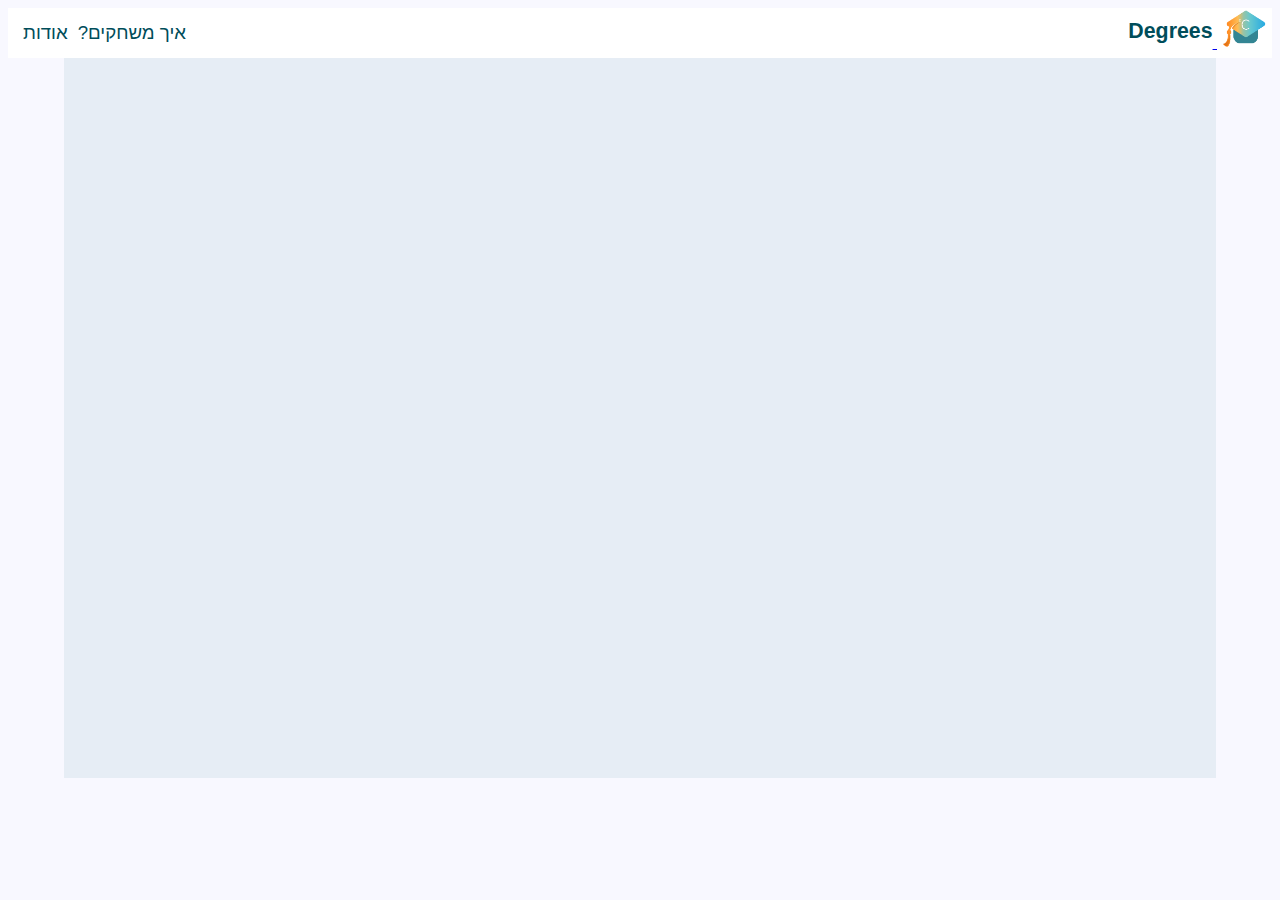
<file: degreesHTML/index.html>
﻿<!doctype html>
<html lang="he">
<head>
    <meta charset="utf-8">
    <meta http-equiv="X-UA-Compatible" content="IE=edge">
    <meta name="viewport" content="width=device-width, initial-scale=1">
    <title>degrees</title>
    <meta name="description" content="name of game" />
    <meta name="keywords" content="" />
    <meta name="author" content="names" />

    <!-- CSS -->

    <link href="styles/myStyle.css" rel="stylesheet" />

    <!-- Scripts -->
    <!--jQuery library-->
    <script src="jScripts/jquery-1.12.0.min.js"></script>
    <!--הקוד שמפעיל את תפריט הניווט-->
    <script src="jScripts/myScript.js"></script>

</head>

<body>
    <div id="container">
        <header>
            <!--קישור לדף עצמו כדי להתחיל את המשחק מחדש בלחיצה על הלוגו-->
            <a href="indextest.html">
                <img id="logo" src="images/logo.png"/> <!--הלוגו של המשחק שלכם-->
                <p>Degrees</p>
            </a>
            <!--תפריט הניווט בראש העמוד-->
            <nav>
                <ul>
                    <li><a class="about">אודות</a></li>
                    <li><a id="howToPlay">איך משחקים?</a></li>
                </ul>
            </nav>
        </header>
        <div id="aboutDiv" class="popUp bounceInDown hide">
            <a class="closeAbout">X</a>


            <p class="about_title"><img id="logo" src="images/logo.png" />Degrees</p>

            <p>
                אפיון ופיתוח: ענבר טוכמן | ריטה זלוטניקוב | דניאלה זוהר
                <br />
                אופיין ופותח במסגרת פרויקט בקורסים:
                <br />
                סביבות לימוד אינטרקטיבות 1 + תכנות אינטראקטיבי 1
                <br />
                <br />
                תש”פ
            </p>
            <p>

                <img id="logo1" src="images/hit_logo-24.jpg" />
                <br />
                <a href="https://www.hit.ac.il/telem/overview">הפקולטה לטכנולוגיות למידה</a>
                <br />
                המכון הטכנולוגי חולון
                <br />

                <br />
                מוזיקת הרקע נלקחה מהאתר   <a href="https://www.bensound.com/royalty-free-music/5">bensound</a>
            </p>
        </div>
        <div id="howToPlayDiv" class="popUp bounceInDown hide">
            <a class="closeHowToPlay">X</a>
            <p>כאן יכנסו התמונות/הסרטון המסביר כיצד לשחק</p>
        </div>

        <div id="gameArea" class="">
            <!--src = הקישור של דף המשחק שלכם (לא קובץ האנימייט)-->
            <iframe id="gameIframe" src="degrees_game.html" frameBorder="0" allowfullscreen="">Browser not compatible.</iframe>
        </div>
    </div>
</body>

</html>
</file>
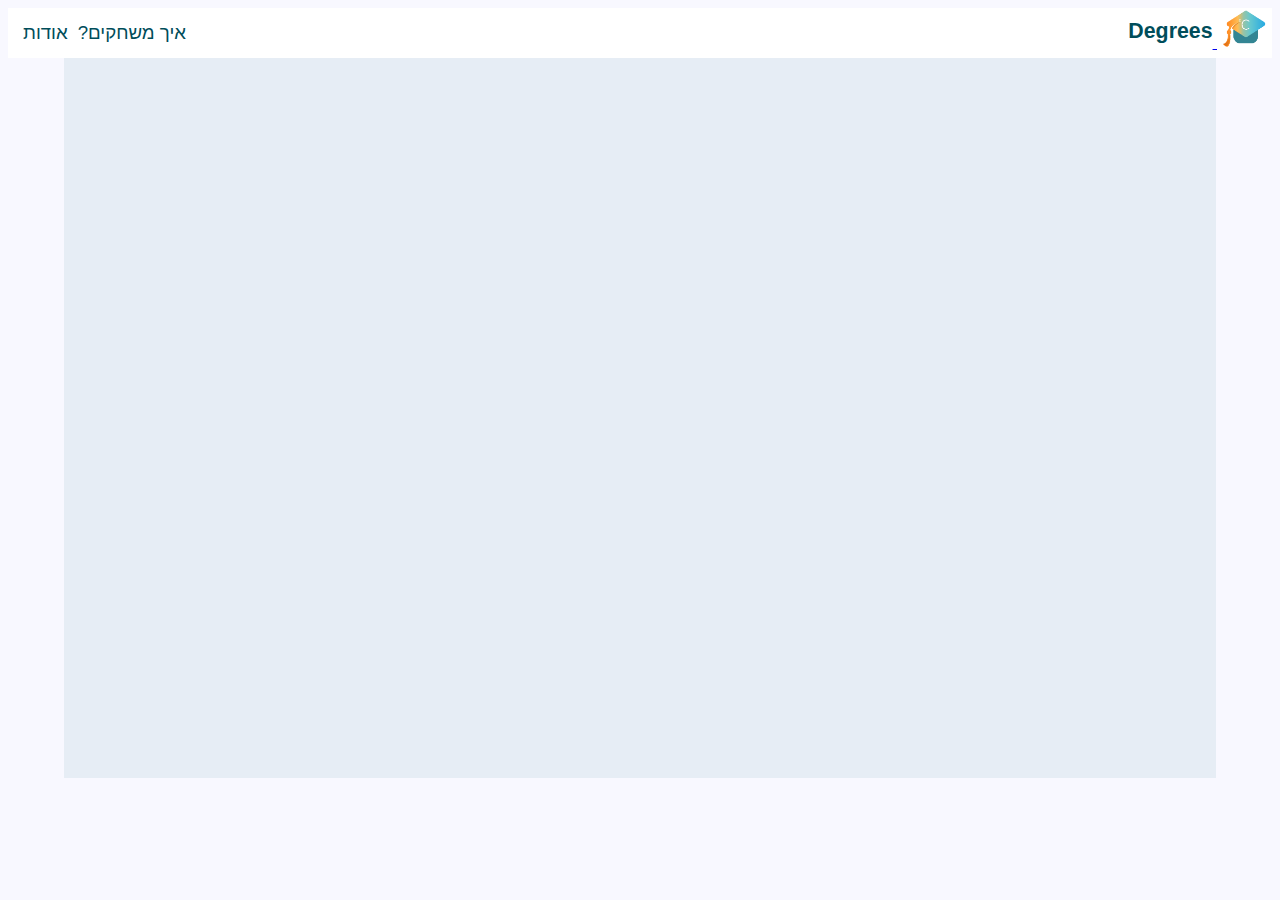
<file: degreesHTML/indextest.html>
﻿<!doctype html>
<html lang="he">
<head>
    <meta charset="utf-8">
    <meta http-equiv="X-UA-Compatible" content="IE=edge">
    <meta name="viewport" content="width=device-width, initial-scale=1">
    <title>degrees</title>
    <meta name="description" content="name of game" />
    <meta name="keywords" content="" />
    <meta name="author" content="names" />

    <!-- CSS -->

    <link href="styles/myStyle.css" rel="stylesheet" />

    <!-- Scripts -->
    <!--jQuery library-->
    <script src="jScripts/jquery-1.12.0.min.js"></script>
    <script src="jScripts/myScript.js"></script>

</head>

<body>
    <div id="container">
        <header>
            <a href="indextest.html">
                <img id="logo" src="images/logo.png"/> <!--הלוגו של המשחק שלכם-->
                <p>Degrees</p>
            </a>
            <nav>
                <ul>
                    <li><a class="about">אודות</a></li>
                    <li><a id="howToPlay">איך משחקים?</a></li>
                </ul>
            </nav>
        </header>
        <div id="aboutDiv" class="popUp bounceInDown hide">
            <a class="closeAbout">X</a>


            <p class="about_title"><img id="logo" src="images/logo.png" />Degrees</p>

            <p>
                אפיון ופיתוח: ענבר טוכמן | ריטה זלוטניקוב | דניאלה זוהר
                <br />
                אופיין ופותח במסגרת פרויקט בקורסים:
                <br />
                סביבות לימוד אינטרקטיבות 1 + תכנות אינטראקטיבי 1
                <br />
                <br />
                תש”פ
            </p>
            <p>

                <img id="logo1" src="images/hit_logo-24.jpg" />
                <br />
                <a href="https://www.hit.ac.il/telem/overview">הפקולטה לטכנולוגיות למידה</a>
                <br />
                המכון הטכנולוגי חולון
                <br />

                <br />
                מוזיקת הרקע נלקחה מהאתר   <a href="https://www.bensound.com/royalty-free-music/5">bensound</a>
            </p>
        </div>
        <div id="howToPlayDiv" class="popUp bounceInDown hide">
            <a class="closeHowToPlay">X</a>
            <p>כאן יכנסו התמונות/הסרטון המסביר כיצד לשחק</p>
        </div>

        <div id="gameArea" class="">
            <iframe id="gameIframe" src="degrees_game.html" frameBorder="0" allowfullscreen="">Browser not compatible.</iframe>
        </div>
    </div>
</body>

</html>
</file>
<file: degreesHTML/styles/myStyle.css>
﻿body {

    background-color: ghostwhite;
    font-family: 'Assistant', sans-serif;
}

iframe {
    border: 0;
    height: 100%;
    left: 0;
    position: absolute;
    top: 0;
    width: 100%;
}

#gameArea {
    overflow: hidden;
    position: relative;
    height: 80vh;
    width: 90vw;
    margin: 0 auto;
}

.hide {
    display: none;
}

header {
    background-color: white;
    width: 100%;
    height: 50px;
    position: relative;
    direction: rtl;
    display: block;
    direction: rtl;
    z-index: 3;
}

    /*כותרת משחק*/
    header > a > p {
        font-family: 'Assistant', sans-serif;
        font-size: 16pt;
        font-weight: 600;
        position: relative;
        top: -10px;
        color: rgb(0, 77, 90);
        display: inline-block;
        direction: rtl;
    }

/*לוגו*/
#logo {
    width: 45px;
    height: 40px;
    padding: 0px 5px;
    direction: rtl;
}

/*HITלוגו*/
#logo1 {
    width: 70px;
    height: 60px;
    padding: 0px 5px;
    direction: rtl;
}

 
.about_title {
    color: rgb(0, 77, 90);
    font-size: 22px;
    font-weight: bold;
}

.closeAbout {
    margin-right: 650px;
    color: rgb(0, 77, 90);
    font-weight:bold;
    font-size:20px;
}

nav {
    margin-top: -70px;
    margin-left: 10px;
    direction: rtl;
}

    nav ul {
        list-style: none;
        direction: rtl;
    }

        nav ul li {
            display: inline-block;
            float: left;
            direction: rtl;
        }

            nav ul li a {
                display: block;
                color: rgb(0, 77, 90);
                text-align: center;
                padding: 0px 5px;
                font-weight: 400;
                font-size: 14pt;
                font-family: 'Assistant', sans-serif;
                direction: rtl;
                text-decoration: none;
            }

                nav ul li a:hover {
                    font-weight: 600;
                    cursor: pointer;
                    font-family: 'Assistant', sans-serif;
                    direction: rtl;
                    text-decoration: none;
                }

.popUp {
    background-color: white;
    width: 400px;
    position: fixed;
    top: 60px;
    z-index: 4;
    text-align: center;
    width: 700px;
    border-radius: 25px;
    padding: 10px;
    padding-bottom: 25px;
    right: 0;
    left: 0;
    margin-right: auto;
    margin-left: auto;
    direction: rtl;
    border: 1px solid black;
}

.bounceInDown {
    -webkit-animation-name: bounceInDown;
    animation-name: bounceInDown;
    -webkit-animation-duration: 1s;
    animation-duration: 1s;
    -webkit-animation-fill-mode: both;
    animation-fill-mode: both;
}

@-webkit-keyframes bounceInDown {
    0%, 60%, 75%, 90%, 100% {
        -webkit-transition-timing-function: cubic-bezier(0.215, 0.610, 0.355, 1.000);
        transition-timing-function: cubic-bezier(0.215, 0.610, 0.355, 1.000);
    }

    0% {
        opacity: 0;
        -webkit-transform: translate3d(0, -3000px, 0);
        transform: translate3d(0, -3000px, 0);
    }

    60% {
        opacity: 1;
        -webkit-transform: translate3d(0, 25px, 0);
        transform: translate3d(0, 25px, 0);
    }

    75% {
        -webkit-transform: translate3d(0, -10px, 0);
        transform: translate3d(0, -10px, 0);
    }

    90% {
        -webkit-transform: translate3d(0, 5px, 0);
        transform: translate3d(0, 5px, 0);
    }

    100% {
        -webkit-transform: none;
        transform: none;
    }
}

@keyframes bounceInDown {
    0%, 60%, 75%, 90%, 100% {
        -webkit-transition-timing-function: cubic-bezier(0.215, 0.610, 0.355, 1.000);
        transition-timing-function: cubic-bezier(0.215, 0.610, 0.355, 1.000);
    }

    0% {
        opacity: 0;
        -webkit-transform: translate3d(0, -3000px, 0);
        transform: translate3d(0, -3000px, 0);
    }

    60% {
        opacity: 1;
        -webkit-transform: translate3d(0, 25px, 0);
        transform: translate3d(0, 25px, 0);
    }

    75% {
        -webkit-transform: translate3d(0, -10px, 0);
        transform: translate3d(0, -10px, 0);
    }

    90% {
        -webkit-transform: translate3d(0, 5px, 0);
        transform: translate3d(0, 5px, 0);
    }

    100% {
        -webkit-transform: none;
        transform: none;
    }
}



#howToPlay {
    cursor:not-allowed;
}
#howToPlay a {
    cursor: not-allowed;
}
</file>
